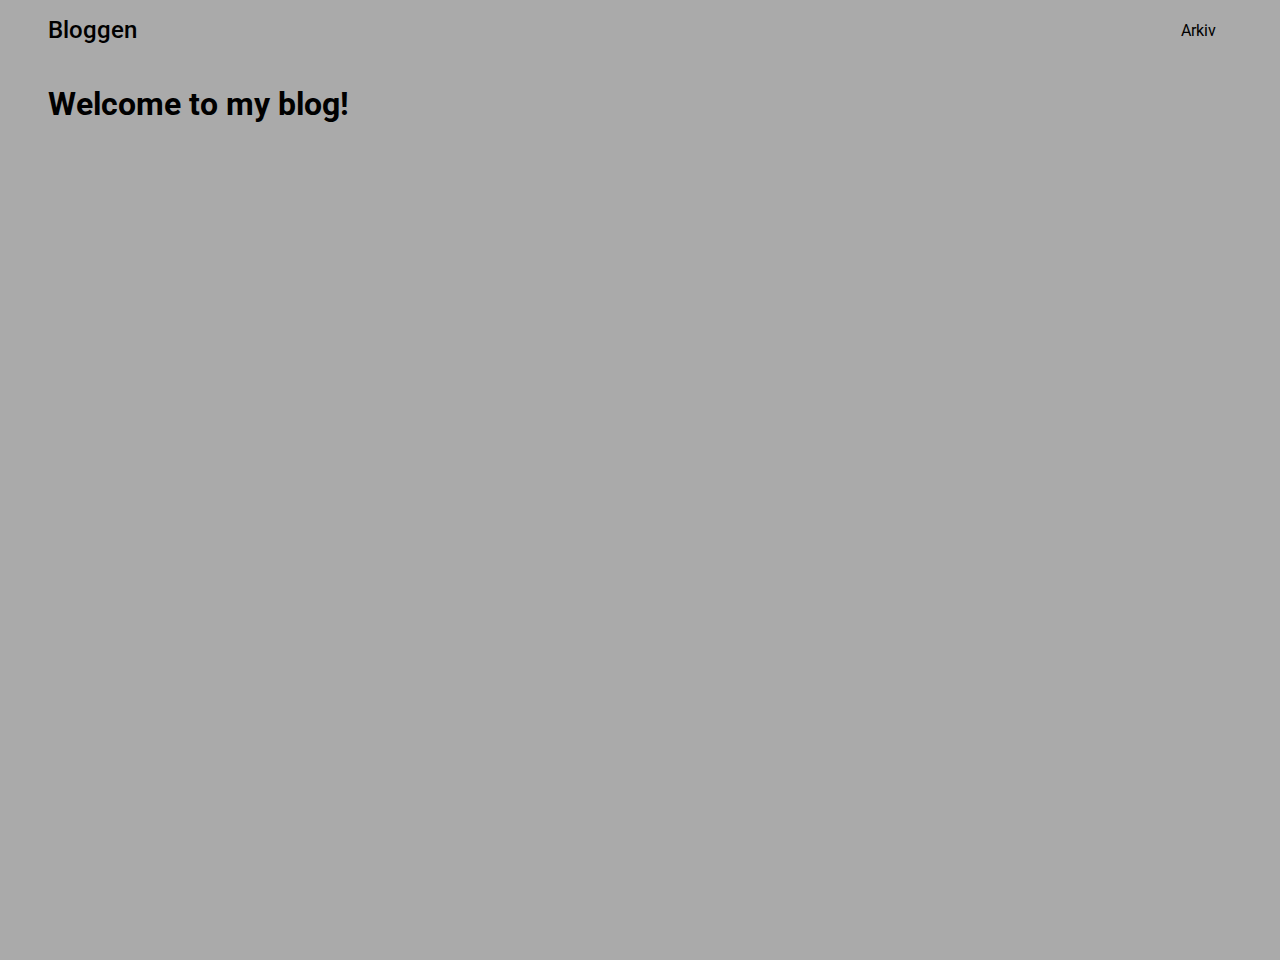
<file: index.html>
<!DOCTYPE html>
<html lang="en">

<head>
    <meta charset="UTF-8" />
    <title>The Blog</title>
    <meta name="viewport" content="width=device-width,initial-scale=1" />
    <link rel="icon" href="favicon.png">
    <link rel="stylesheet" type="text/css" href="index.css">
</head>

<body>
    <blog-header></blog-header>
    <div class="main-container">
        <blog-main></blog-main>
        <blog-navigation></blog-navigation>
    </div>


    <script type="module" src="components/index.js"></script>
</body>

</html>
</file>
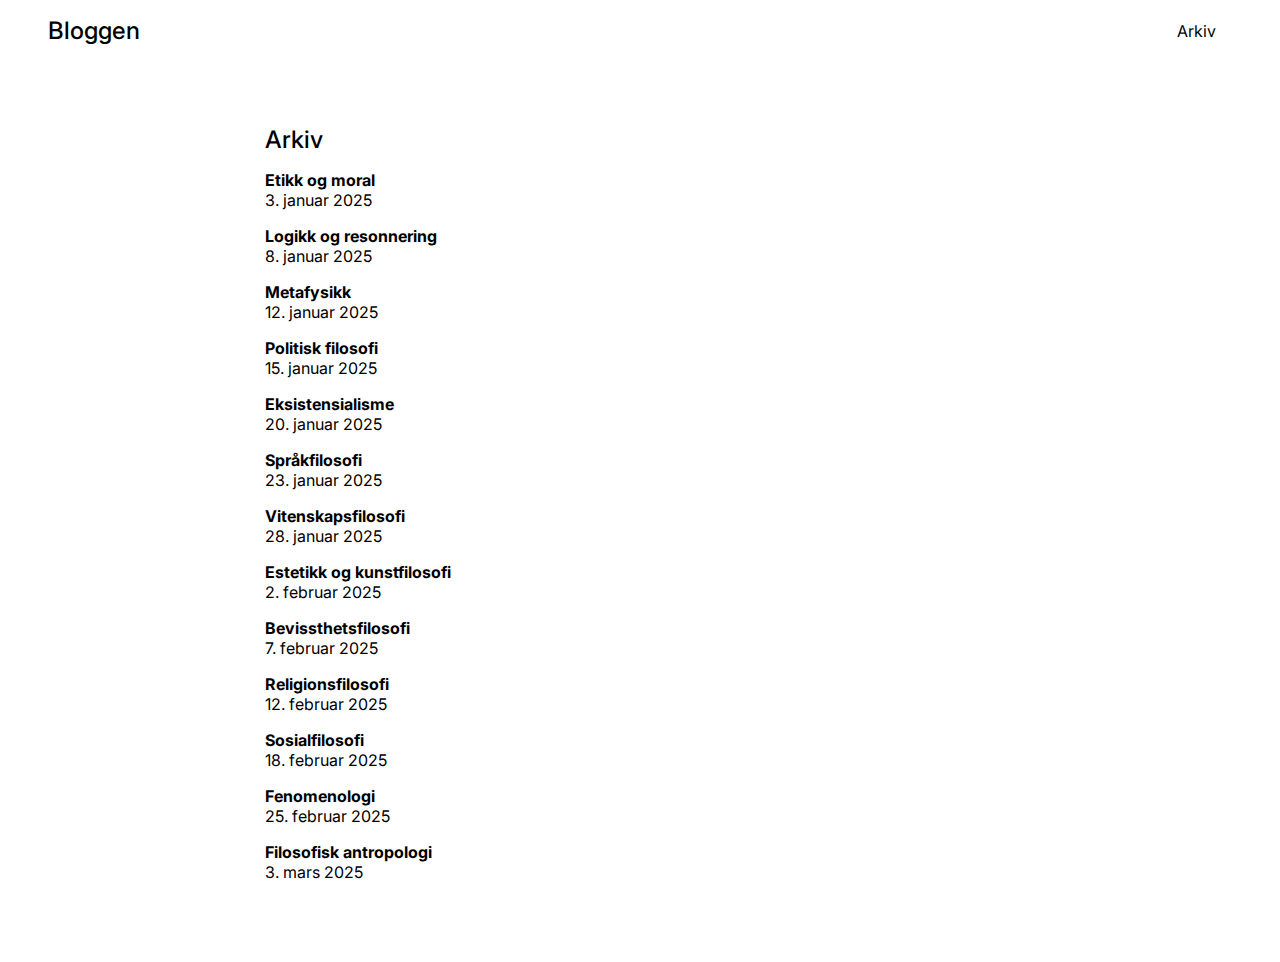
<file: archive.html>
<!DOCTYPE html>
<html lang="en">

<head>
    <meta charset="UTF-8" />
    <title>The Blog | Archive</title>
    <meta name="viewport" content="width=device-width,initial-scale=1" />
    <link rel="icon" href="favicon.png">
    <link rel="stylesheet" type="text/css" href="global.css">
</head>

<body>
    <blog-header></blog-header>
    <blog-archive></blog-archive>

    <script type="module" src="components/index.js"></script>
</body>

</html>
</file>
<file: index.css>
@import url('https://fonts.googleapis.com/css2?family=Roboto:wght@300;400;500;700&display=swap');

* {
    margin: 0;
}

html {
    height: 100%;
}

body {
    font-family: 'Roboto', sans-serif;
    background-color: #aaa;
    height: 100%;
}

.main-container {
    display: grid;
    grid-template-columns: 5fr 1fr;
    height: 100%;
}
</file>
<file: global.css>
@import url('https://fonts.googleapis.com/css2?family=Inter:wght@300;400;500;600;700&display=swap');

* {
    margin: 0;
    padding: 0;
}

html {
    height: 100%;
}

body {
    font-family: 'Inter', sans-serif;
    height: 100%;
}

body.light {
    background-color: #eee;
    color: #000;
    --hover-color: #ddd;
    --border-color: #ccc;
}

body.dark {
    background-color: #111;
    color: #fff;
    --hover-color: #222;
    --border-color: #333;
}

main {
    max-width: 75ch;
    padding-inline: 5%;
    padding-block: 5%;
    margin-inline: auto;
}

h1,
h2,
h3,
h4,
h5,
h6 {
    font-weight: 500;
}

h1 {
    font-size: 1.5rem;
    margin-bottom: 1rem;
}

a,
a:visited {
    color: inherit;
    text-decoration: none;
}

a:hover {
    text-decoration: underline;
}

p {
    margin-bottom: 1rem;
    line-height: 150%;
}
</file>
